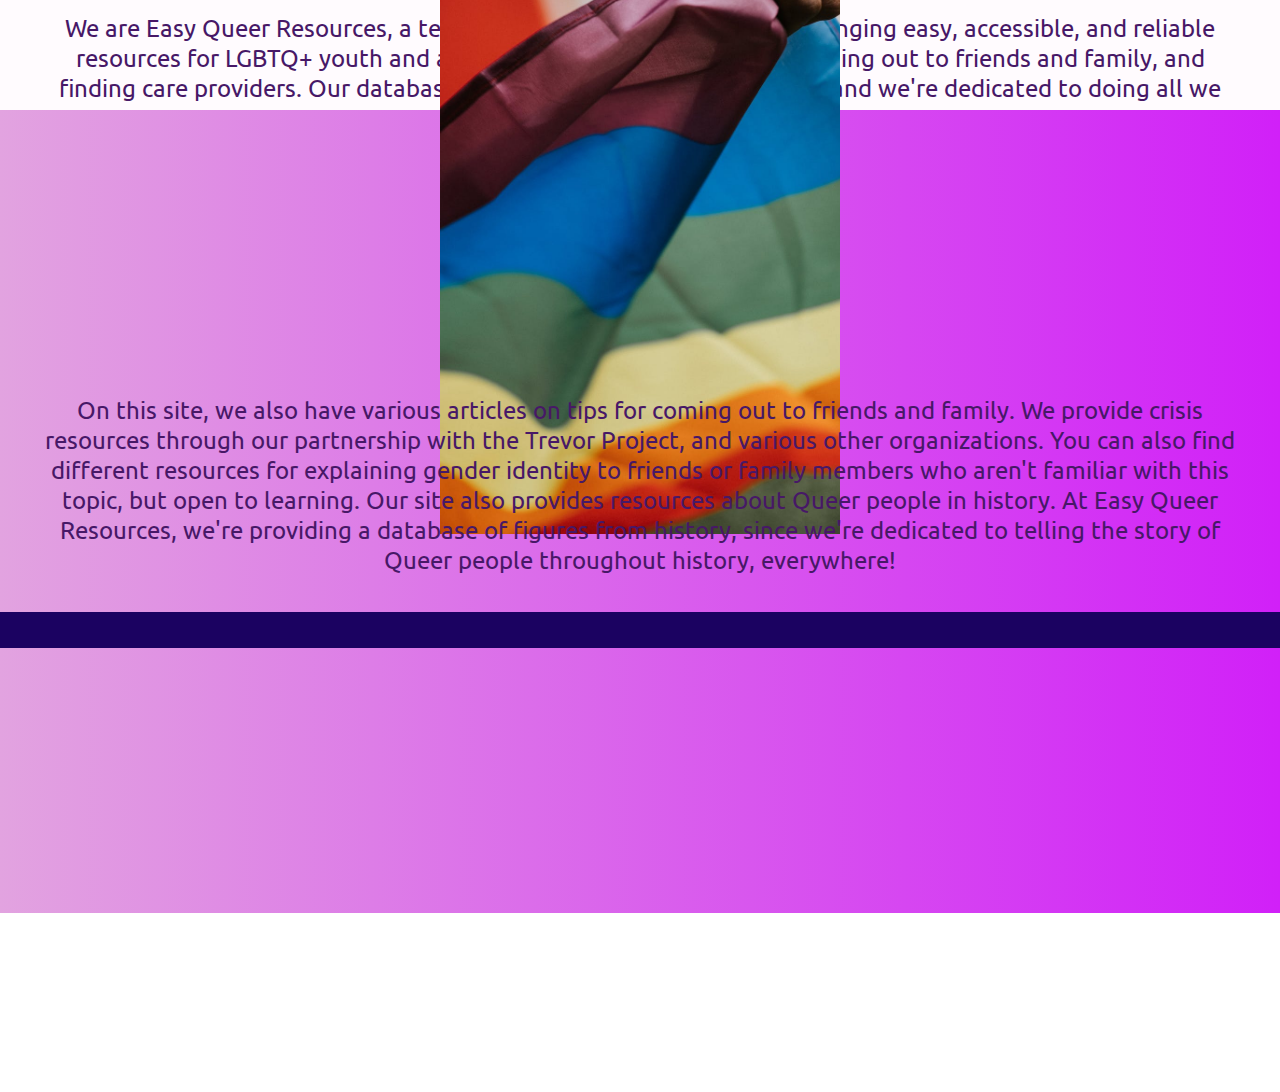
<file: index.html>
<!DOCTYPE html>
<html lang="en">
<head>
    <meta charset="UTF-8">
    <meta name="viewport" content="width=device-width, initial-scale=1.0">
    <title>Easy Queer Resources</title>
    <link rel="stylesheet" href="css/style.css">

    <link rel="preconnect" href="https://fonts.googleapis.com">
    <link rel="preconnect" href="https://fonts.gstatic.com" crossorigin>
    <link href="https://fonts.googleapis.com/css2?family=Ubuntu&display=swap" rel="stylesheet">
</head>
<body>


    <div class="topbar">
    <div class="headerbar"></div>
    


    </div>

    <div class="topnav">
        <a class="active" href="index.html">Home</a>

        <a href="html2/index2.html">About</a>
        <a href="#contact">News</a>
        <a href="#about">Contact</a>
      </div>

    
      <!-- <div class="topcolor"> -->
        
    <div class="header">
         <h1>Pride!</h1>
    </div>


    <div class="para1">

        <p>We are Easy Queer Resources, a team of professionals dedicated to bringing easy, accessible, and reliable resources for LGBTQ+ youth and adults seeking aid in healthcare, coming out to friends and family, and finding care providers. Our database is among the best in the country, and we're dedicated to doing all we can to help.</p>

    </div>
</div>
    
    
    <div class="flex-img">
     <div class="img-holder"></div>
     
    </div>

    <!-- <div class="bottomcolor"> -->
    <div class="para2">

        <p>On this site, we also have various articles on tips for coming out to friends and family. We provide crisis resources through our partnership with the Trevor Project, and various other organizations. You can also find different resources for explaining gender identity to friends or family members who aren't familiar with this topic, but open to learning. 


        Our site also provides resources about Queer people in history. At Easy Queer Resources, we're providing a database of figures from history, since we're dedicated to telling the story of Queer people throughout history, everywhere! </p>

        <p></p>
    </div>
</div>

<div class="bottombar"></div>

</body>
</html>
</file>
<file: css/style.css>
*{
    margin: 0;
    padding: 0;
}

@import url('https://fonts.googleapis.com/css2?family=Ubuntu:ital@1&display=swap');

:root{
    --primary-color: #e3b5ff;
    --onPrimaryColor: #471867;

    --PrimaryContainer: #60317f;
    --OnPrimaryContainer: #f3daff;

    --Background: #1d1b1e;
    --OnBackground: #e7e0e5;

    --SecondaryContainer:#4f4256;
    --OnSecondaryContainer: #FFFBFE;




}

.header{
    text-align: center;
    padding-top: 3%;
    margin-top: 5%;
    font-family: 'Ubuntu';
    
}


.header h1{
    font-size: 3rem;
    margin-top: -8%;
    margin-bottom: -10%;
    /* background-color: var(--OnPrimaryContainer); */
    background: rgb(2,0,36);
background: linear-gradient(90deg, rgba(2,0,36,1) 0%, rgba(226,163,224,1) 0%, rgba(209,32,248,1) 100%);
}


.para1{
    text-align: center;
    margin-top: 0rem;
    margin-bottom: -122%;
    height: 100vh;
    font-size: 1.5rem;
    /* background-color: var(--OnPrimaryContainer); */
    background: rgb(2,0,36);
background: linear-gradient(90deg, rgba(2,0,36,1) 0%, rgba(226,163,224,1) 0%, rgba(209,32,248,1) 100%);
    color: var(--onPrimaryColor);
    padding-left: 3%;
    padding-right: 3%;
    padding-top: 10%;
    font-family: 'Ubuntu';
}

.para1 p{
    /* background-color: var(--OnPrimaryContainer); */


}


.para2 p{
    font-size: 1rem;
    text-align: center;
    padding-top: 1%;
    margin-top: -59%;
    margin-bottom: -60%;
    height: 48vh;
    font-size: 1.5rem;
    color: var(--onPrimaryColor);
    background-color: var(--OnPrimaryContainer); */
    background: rgb(2,0,36);
background: linear-gradient(90deg, rgba(2,0,36,1) 0%, rgba(226,163,224,1) 0%, rgba(209,32,248,1) 100%);
    padding-left: 3%;
    padding-right: 3%;
    padding-top: 1.5%;
    padding-bottom: 4%;
    font-family: 'Ubuntu';

}

.flex-img{
    display: flex;
    width: 100vw;
    height: 100vh;
    margin-top: -15%;
    align-content: center;
    justify-content: space-around;
    margin-bottom: 25%;
    background-color: var(--OnSecondaryContainer);
}

.img-holder{
    width: 100vw;
    height: 100vh;
    max-width: 400px;
    max-height: 700px;
    background: gray;
    border-radius: 0%;
    background-image: url("../media/pexels-photo-5721337 (1).jpeg");
    background-size: cover;
    margin-top: -6%;
    background-color: var(--OnBackground);
}

/* .topcolor{
    ;
    width: 100vw;
    height: 66vh;
    margin-top: -5%;
    margin-bottom: -10%;
    
} */

.bottomcolor{
    background-color: var(--OnPrimaryContainer);
    width: 100vw;
    height: 22vh;
    padding-bottom: 
    margin-top: 50%;
}

.nextbutton{
    margin-top: 0%;
    margin-bottom: -15%;
    text-align: center;
    margin-bottom: 2%;
    padding-right: 50%;
    
}

.topbar{

    display: flex;
    width: 100vw;
    height: 10vh;
    background: #1B0261;
    margin-top: -14%;
    flex-wrap: wrap;
    justify-content: space-around;
    align-items: center;

}

.bottombar{
    display: flex;
    width: 100vw;
    height: 4vh;
    background: #1B0261;
    margin-top: 60%;
    
    flex-wrap: wrap;
    justify-content: space-around;
    align-items: center;

}

/* *Add a black background color to the top navigation */ */
.topnav {
    background-color: pink;
    overflow: hidden;
  }
  
  /* Style the links inside the navigation bar */
  .topnav a{
    float: left;
    color: var(--OnBackground);
    text-align: center;
    padding: 14px 16px;
    text-decoration: none;
    font-size: 17px;
    margin-top: -11%;
    padding-left: 7%;
  } 
  
  /* Change the color of links on hover */
  .topnav a:hover {
    background-color: blue;
    color: black; }
  
  
  /* Add a color to the active/current link */
  .topnav a.active {
    color: var(--OnBackground);
  }


/************** DESKTOP VERSION***************/

@media screen and (width >= 1366px) {
       
     html{
        font-size: 130%;
     }


    
    .img-holder{
    
         width: 1000vw;
        height: 600vh;
        max-width: 5000px;
        max-height: 700px; 
        border-radius: 0%;
        padding-right: 10%; 
        margin-top: -25%;
        background-image: url("../media/pexels-slaytina-2725458.jpg ");
   
    } 
     
 .flex-img{

    margin-bottom:  40%;
 }


    /* .topcolor{
        background-color: (var(--OnSecondaryContainer));
        
    } */

    /* .topcolor{
        background-color: (var(--OnSecondaryContainer));
        background: rgb(2,0,36);
     background: linear-gradient(90deg, rgba(2,0,36,1) 0%, rgba(226,163,224,1) 0%, rgba(209,32,248,1) 100%);
    } */

    /* .bottomcolor{
        background-color: (var(--OnSecondaryContainer));

    } */
    /* .header{
        margin-top: -7.5%;

    } */

    .bottombar{
        margin-top: 30%;
        margin-bottom: 0%;
        padding-bottom: 0%;

    }

    .topbar{
        margin-top: -2%;
        margin-bottom: -9%;

            background: #1B0261;
    
    }

    .header h1{
        margin-top: 0%;
        padding-top: 3%;
        padding-left: 0%;
        
    }

    .para1 {
        margin-top: 8%;
        margin-bottom: 0%;
        padding-top: 5%;
        background: linear-gradient(90deg, rgba(2,0,36,1) 0%, rgba(226,163,224,1) 0%, rgba(209,32,248,1) 100%);
    }


    .para2 p{
        margin-top: -70%;
        margin-bottom: 0%;
        padding-bottom: 0%;
        padding-top: 5%;
        
    }

    /* .nextbutton{
        margin-top: 0%;
        margin-bottom: -15%;
        text-align: center;
        margin-bottom: 2%;
        padding-right: 75%;
        
    } */


    /* .next-button{
        margin-bottom: 4%
    }
     */

    /* *Add a black background color to the top navigation */ */
.topnav {
    background: #1B0261;
  }
  
  /* Style the links inside the navigation bar */
  .topnav a{

        float: left;
        color: var(--OnBackground);
        text-align: center;
        padding: 25px 25px;
        text-decoration: none;
        font-size: 17px;
        padding-top: 17%;
    
  } 
  
  /* Change the color of links on hover */
  .topnav a:hover {
    background-color: blue;
    color: black; }
  
  
  /* Add a color to the active/current link */
  .topnav a.active {
    color: var(--OnBackground);
  }
}
</file>
